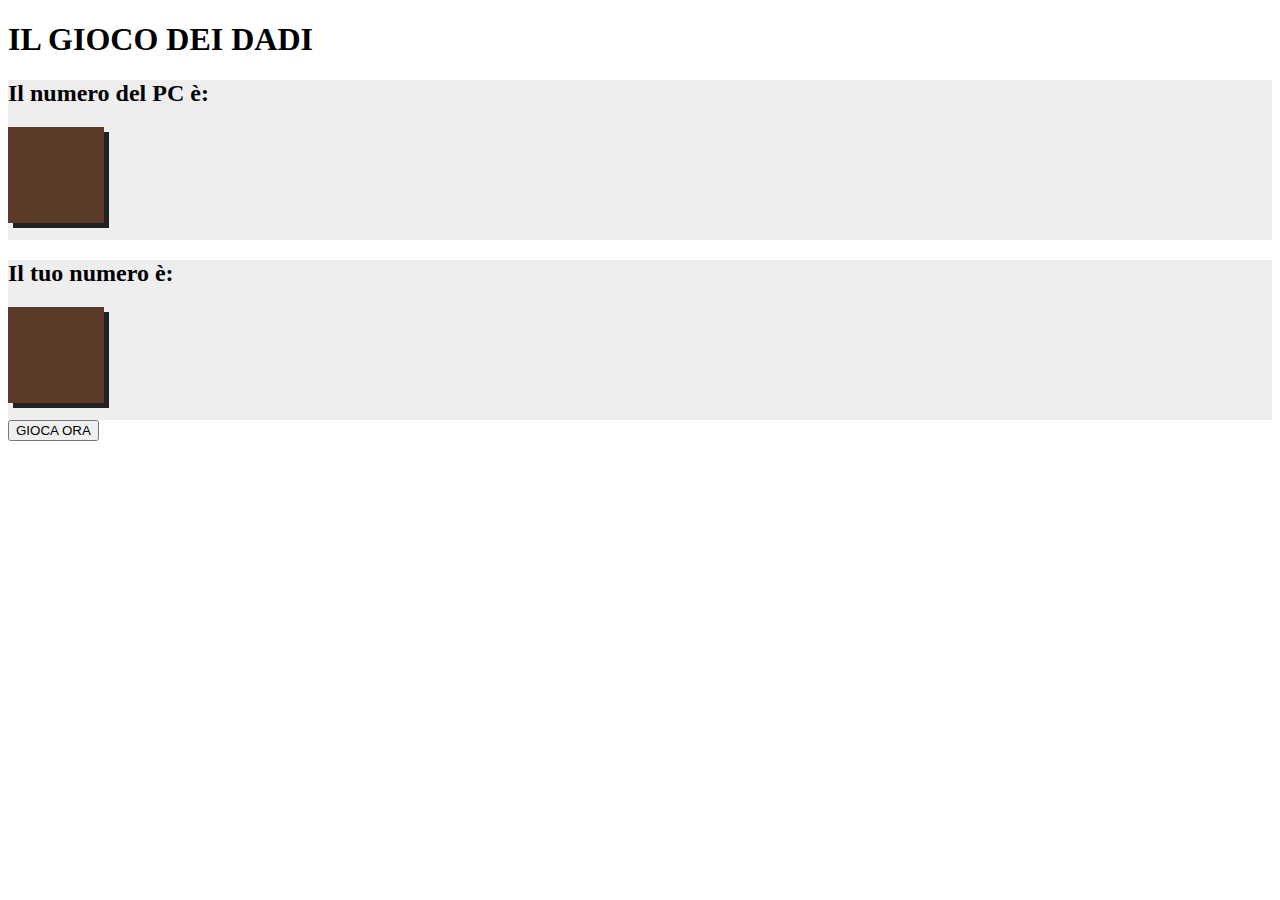
<file: GIOCO DEI DADI/index.html>
<!DOCTYPE html>
<html lang="en">

<head>
    <meta charset="UTF-8">
    <meta http-equiv="X-UA-Compatible" content="IE=edge">
    <meta name="viewport" content="width=device-width, initial-scale=1.0">

    <!-- TITLE -->
    <title>Gioco dei dadi</title>

    <!-- FONT AWESOME -->
    <link rel="stylesheet" href="https://cdnjs.cloudflare.com/ajax/libs/font-awesome/6.2.1/css/all.min.css"
        integrity="sha512-MV7K8+y+gLIBoVD59lQIYicR65iaqukzvf/nwasF0nqhPay5w/9lJmVM2hMDcnK1OnMGCdVK+iQrJ7lzPJQd1w=="
        crossorigin="anonymous" referrerpolicy="no-referrer" />

    <!-- BOOTSTRAP -->
    <link href="https://cdn.jsdelivr.net/npm/bootstrap@5.2.3/dist/css/bootstrap.min.css" rel="stylesheet"
        integrity="sha384-rbsA2VBKQhggwzxH7pPCaAqO46MgnOM80zW1RWuH61DGLwZJEdK2Kadq2F9CUG65" crossorigin="anonymous">

    <!-- STYLE -->
    <link rel="stylesheet" href="./css/style.css">

    <!-- JS -->
    <script type="text/javascript" src="./js/main.js" defer></script>

</head>

<body>

    <div class="container">

        <header class="text-center">
            <span><i class="fa-solid fa-dice-six"></i></span>
            <h1 class="text-white py-4 px-5 d-inline-block">IL GIOCO DEI DADI</h1>
            <span><i class="fa-solid fa-dice-four"></i></span>
        </header>

        <div class="row">

            <div class="col-6">
                <div class="col-content text-center mx-3">
                    <h2>Il numero del PC è:</h2>
                    <span id="number_pc" class="square fw-bold text"></span>
                </div>
            </div>

            <div class="col-6">
                <div class="col-content text-center mx-3">
                    <h2>Il tuo numero è:</h2>
                    <span id="number_user" class="square fw-bold text"></span>
                </div>
            </div>

        </div>

        <div class="d-flex justify-content-center my-5">
            <button id="calculation_button" type="button" class="btn btn-success btn-lg">GIOCA ORA</button>
        </div>

        <div class="row">
            <div class="col-12 text-center">
                <p id="output_message" class="h3 text-white"></p>
            </div>
        </div>
    </div>


</body>

</html>
</file>
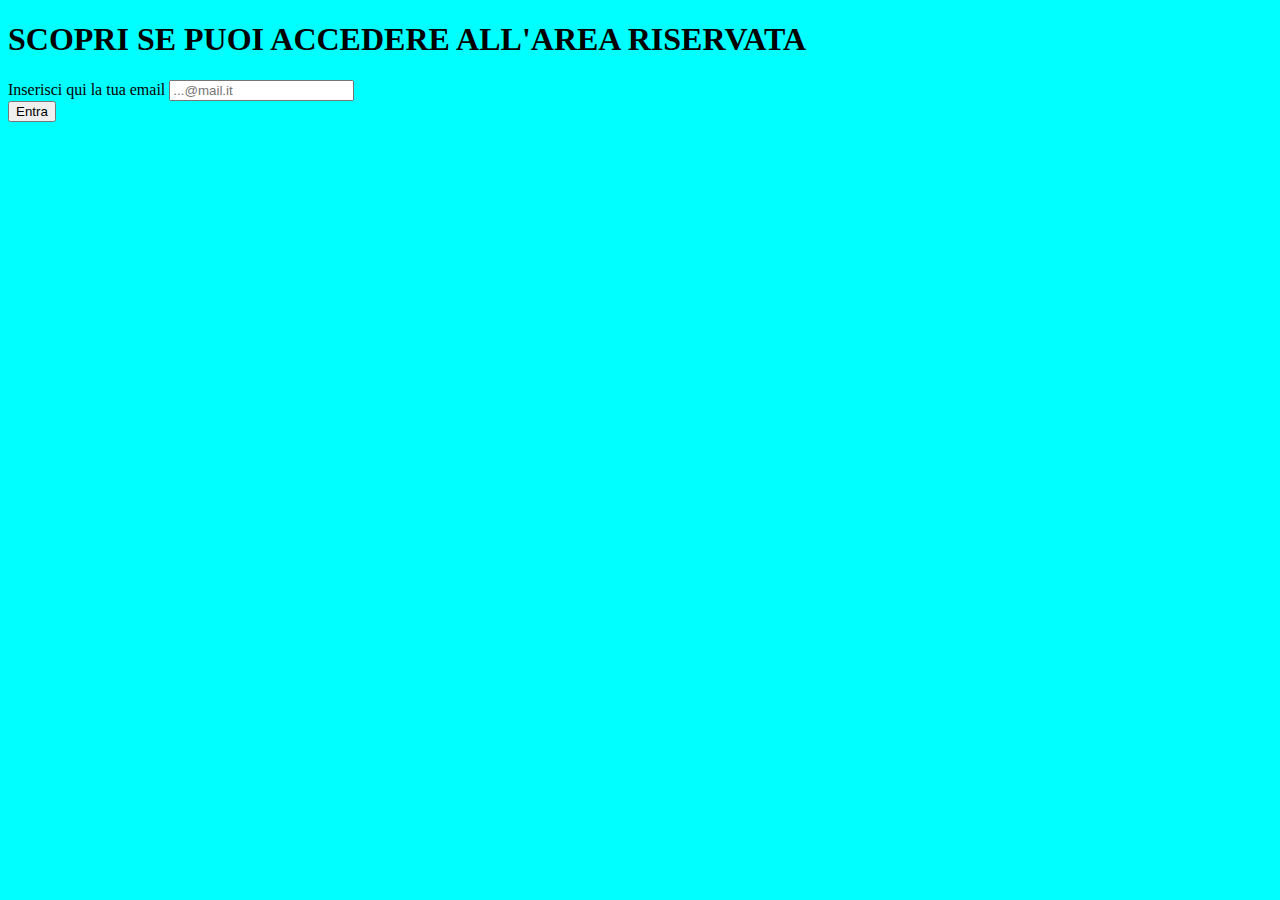
<file: MAIL/index.html>
<!DOCTYPE html>
<html lang="en">

<head>
    <meta charset="UTF-8">
    <meta http-equiv="X-UA-Compatible" content="IE=edge">
    <meta name="viewport" content="width=device-width, initial-scale=1.0">

    <!-- TITLE -->
    <title>Mail</title>

    <!-- BOOTSTRAP -->
    <link href="https://cdn.jsdelivr.net/npm/bootstrap@5.2.3/dist/css/bootstrap.min.css" rel="stylesheet"
        integrity="sha384-rbsA2VBKQhggwzxH7pPCaAqO46MgnOM80zW1RWuH61DGLwZJEdK2Kadq2F9CUG65" crossorigin="anonymous">

    <!-- STYLE -->
    <link rel="stylesheet" href="./css/style.css">

    <!-- JS -->
    <script type="text/javascript" src="./js/main.js" defer></script>

</head>

<body>

    <div class="container">

        <h1 class="text-center py-4">SCOPRI SE PUOI ACCEDERE ALL'AREA RISERVATA</h1>

        <div class="row justify-content-center">
            <div class="col-4 text-center">
                <label for="insert_email" class="d-block fw-bold">Inserisci qui la tua email</label>
                <input type="email" name="email" id="insert_email" placeholder="...@mail.it">
            </div>
        </div>


        <div class="d-flex justify-content-center my-5">
            <button type="button" id="calculation_button" class="btn btn-info btn-lg">Entra</button>
        </div>

        <p id="output_message" class="h3 text-center text-coral"></p>

    </div>

</body>

</html>
</file>
<file: GIOCO DEI DADI/css/style.css>
.container {
    background-image: url(https://img.freepik.com/premium-vector/poker-table-background-green-color_47243-1094.jpg);
    background-repeat: no-repeat;
    background-size: cover;
    background-position: center;
}

.container header i {
    color: #FFF;
    font-size: 2rem;
}

.container header .fa-solid {
    animation: rotate 1s linear infinite;
}

@keyframes rotate {
    0% {
        transform: rotate(360deg);
    }
}

.container .row .col-6 .col-content {
    background-color: #EEE;
    min-height: 10rem;
}

.container .row .col-6 .col-content .square {
    display: inline-block;
    height: 6rem;
    line-height: 6rem;
    width: 6rem;
    background-color: #5b3a29;
    color: #FFF;
    box-shadow: 5px 5px #222;
}
</file>
<file: MAIL/css/style.css>
body {
    background-color: aqua;
}

.text-coral {
    color: coral;
}
</file>
